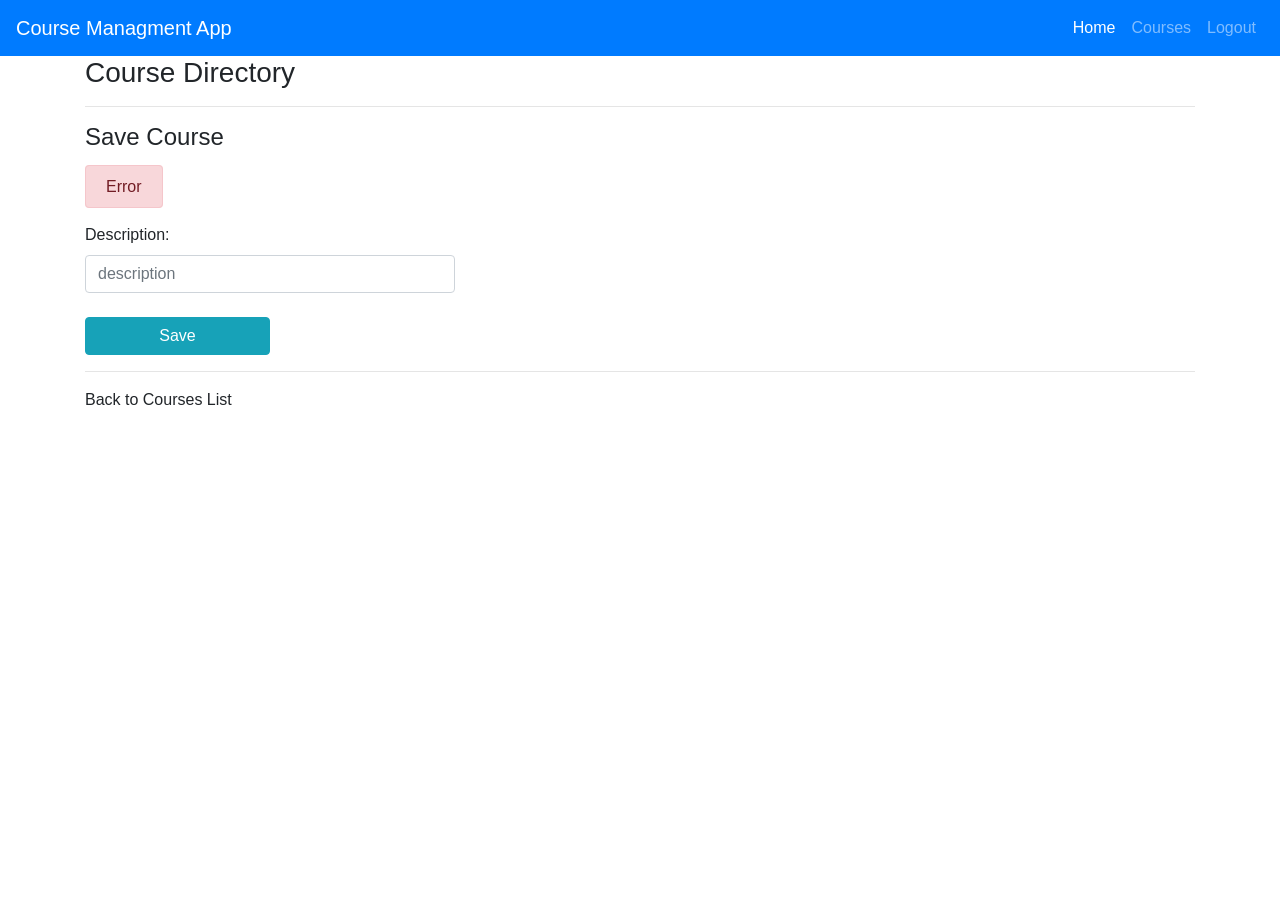
<file: CourseManagmentApp/src/main/resources/templates/courses/course-form-update.html>
<!DOCTYPE HTML>
<html lang="en" xmlns:th="http://www.thymeleaf.org">

<head>
    <!-- Required meta tags -->
    <meta charset="utf-8">
    <meta name="viewport" content="width=device-width, initial-scale=1, shrink-to-fit=no">

    <!-- Bootstrap CSS -->
    <link rel="stylesheet" href="https://stackpath.bootstrapcdn.com/bootstrap/4.2.1/css/bootstrap.min.css" integrity="sha384-GJzZqFGwb1QTTN6wy59ffF1BuGJpLSa9DkKMp0DgiMDm4iYMj70gZWKYbI706tWS" crossorigin="anonymous">

	<title>Save Course</title>
</head>

<body>
<!-- Main Navigation -->
<nav class="navbar navbar-expand-md navbar-dark bg-primary">
    <a class="navbar-brand" href="/users/home.html">Course Managment App</a>
    <button class="navbar-toggler" type="button" data-toggle="collapse" data-target="#navbar" aria-controls="navbar"
            aria-expanded="false" aria-label="Toggle navigation">
        <span class="navbar-toggler-icon"></span>
    </button>

    <div class="collapse navbar-collapse" id="navbar">
        <ul class="navbar-nav ml-auto">
            <li class="nav-item active">
                <a class="nav-link" href="/users/home.html">Home</a>
            </li>
            <li class="nav-item">
                <a class="nav-link" href="/courses/course">Courses</a>
            </li>
            <li class="nav-item">
                <a class="nav-link" href="/logout">Logout</a>
            </li>
        </ul>
    </div>
</nav>
	
	<div class="container">
	
		<h3>Course Directory</h3>
		<hr>
		
		<p class="h4 mb-4">Save Course </p>
	
		<form action="#" th:action="@{/courses/save}"
						 th:object="${course}" method="POST">
		
			<!-- Add hidden form field to handle update -->
			<input type="hidden" th:field="*{id}" />
			
			<input type="hidden" th:field="*{title}"
					class="form-control mb-4 col-4" placeholder="title">
			
			<span class="alert alert-danger" th:if="${errorMessage}"  th:text="${errorMessage}">Error</span>
			<br></br>
			<label class="form-label">Description:</label>
			<input type="text" th:field="*{description}"
					class="form-control mb-4 col-4" placeholder="description">

			<input type="hidden" th:field="*{year}"
					class="form-control mb-4 col-4" placeholder="year">
					
			<input type="hidden" th:field="*{semester}"
					class="form-control mb-4 col-4" placeholder="semester">
				
			<button type="submit" class="btn btn-info col-2">Save</button>
						
		</form>
	
		<hr>
		<a th:href="@{/courses/course}">Back to Courses List</a>
		
	</div>
</body>

</html>
</file>
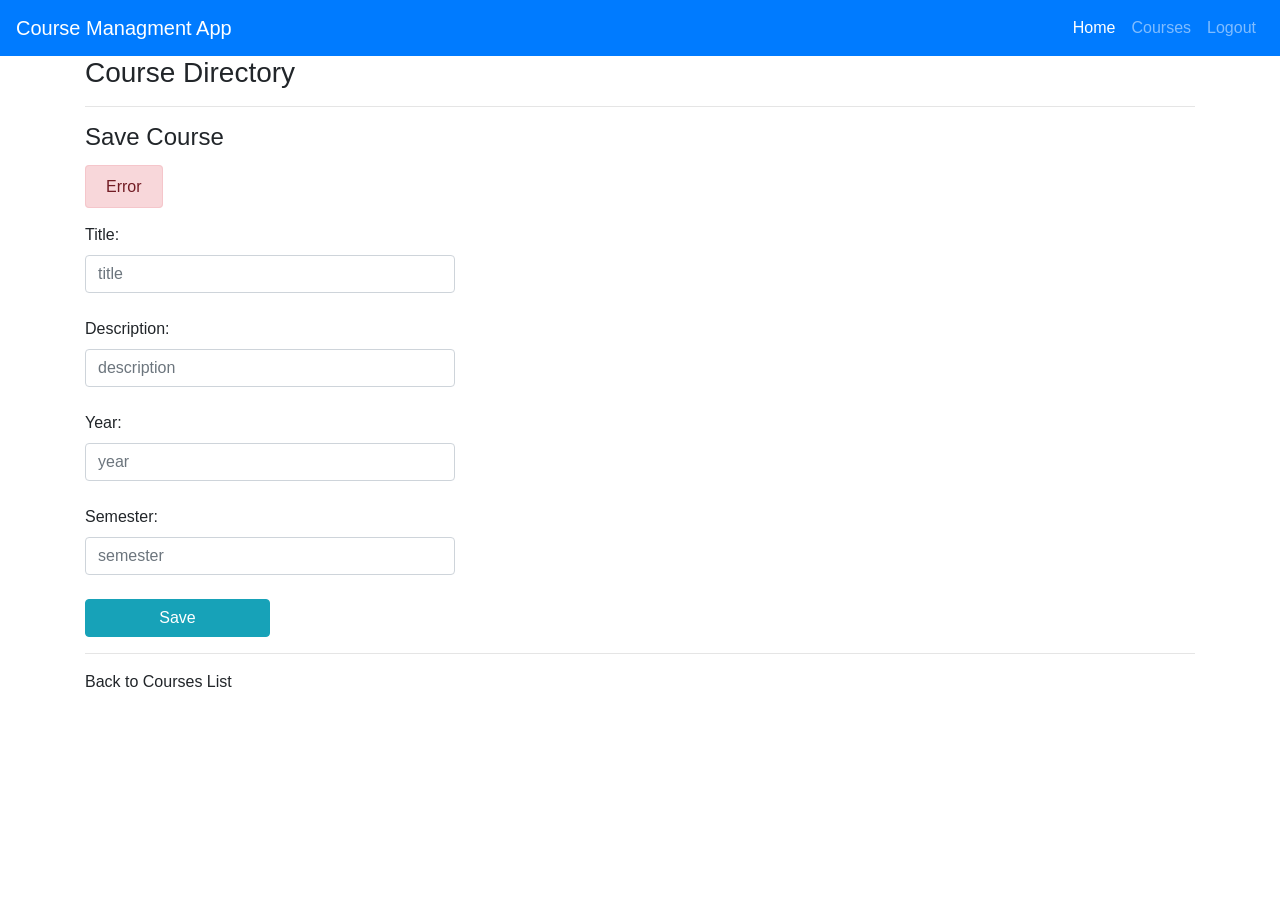
<file: CourseManagmentApp/src/main/resources/templates/courses/course-form.html>
<!DOCTYPE HTML>
<html lang="en" xmlns:th="http://www.thymeleaf.org">

<head>
    <!-- Required meta tags -->
    <meta charset="utf-8">
    <meta name="viewport" content="width=device-width, initial-scale=1, shrink-to-fit=no">

    <!-- Bootstrap CSS -->
    <link rel="stylesheet" href="https://stackpath.bootstrapcdn.com/bootstrap/4.2.1/css/bootstrap.min.css" integrity="sha384-GJzZqFGwb1QTTN6wy59ffF1BuGJpLSa9DkKMp0DgiMDm4iYMj70gZWKYbI706tWS" crossorigin="anonymous">

	<title>Save Course</title>
</head>

<body>
<!-- Main Navigation -->
<nav class="navbar navbar-expand-md navbar-dark bg-primary">
    <a class="navbar-brand" href="/users/home.html">Course Managment App</a>
    <button class="navbar-toggler" type="button" data-toggle="collapse" data-target="#navbar" aria-controls="navbar"
            aria-expanded="false" aria-label="Toggle navigation">
        <span class="navbar-toggler-icon"></span>
    </button>

    <div class="collapse navbar-collapse" id="navbar">
        <ul class="navbar-nav ml-auto">
            <li class="nav-item active">
                <a class="nav-link" href="/users/home.html">Home</a>
            </li>
            <li class="nav-item">
                <a class="nav-link" href="/courses/course">Courses</a>
            </li>
            <li class="nav-item">
                <a class="nav-link" href="/logout">Logout</a>
            </li>
        </ul>
    </div>
</nav>	
	<div class="container">
	
		<h3>Course Directory</h3>
		<hr>
		
		<p class="h4 mb-4">Save Course </p>
	
		<form action="#" th:action="@{/courses/save}"
						 th:object="${course}" method="POST">
		
			<!-- Add hidden form field to handle update -->
			<input type="hidden" th:field="*{id}" />

			<span class="alert alert-danger" th:if="${errorMessage}"  th:text="${errorMessage}">Error</span>
			<br></br>
			<label class="form-label">Title:</label>
			<input type="text" th:field="*{title}"
					class="form-control mb-4 col-4" placeholder="title">
			<label class="form-label">Description:</label>
			<input type="text" th:field="*{description}"
					class="form-control mb-4 col-4" placeholder="description">
			<label class="form-label">Year:</label>
			<input type="text" th:field="*{year}"
					class="form-control mb-4 col-4" placeholder="year">
			<label class="form-label">Semester:</label>		
			<input type="text" th:field="*{semester}"
					class="form-control mb-4 col-4" placeholder="semester">
				
			<button type="submit" class="btn btn-info col-2">Save</button>
						
		</form>
	
		<hr>
		<a th:href="@{/courses/course}">Back to Courses List</a>
		
	</div>
</body>

</html>
</file>
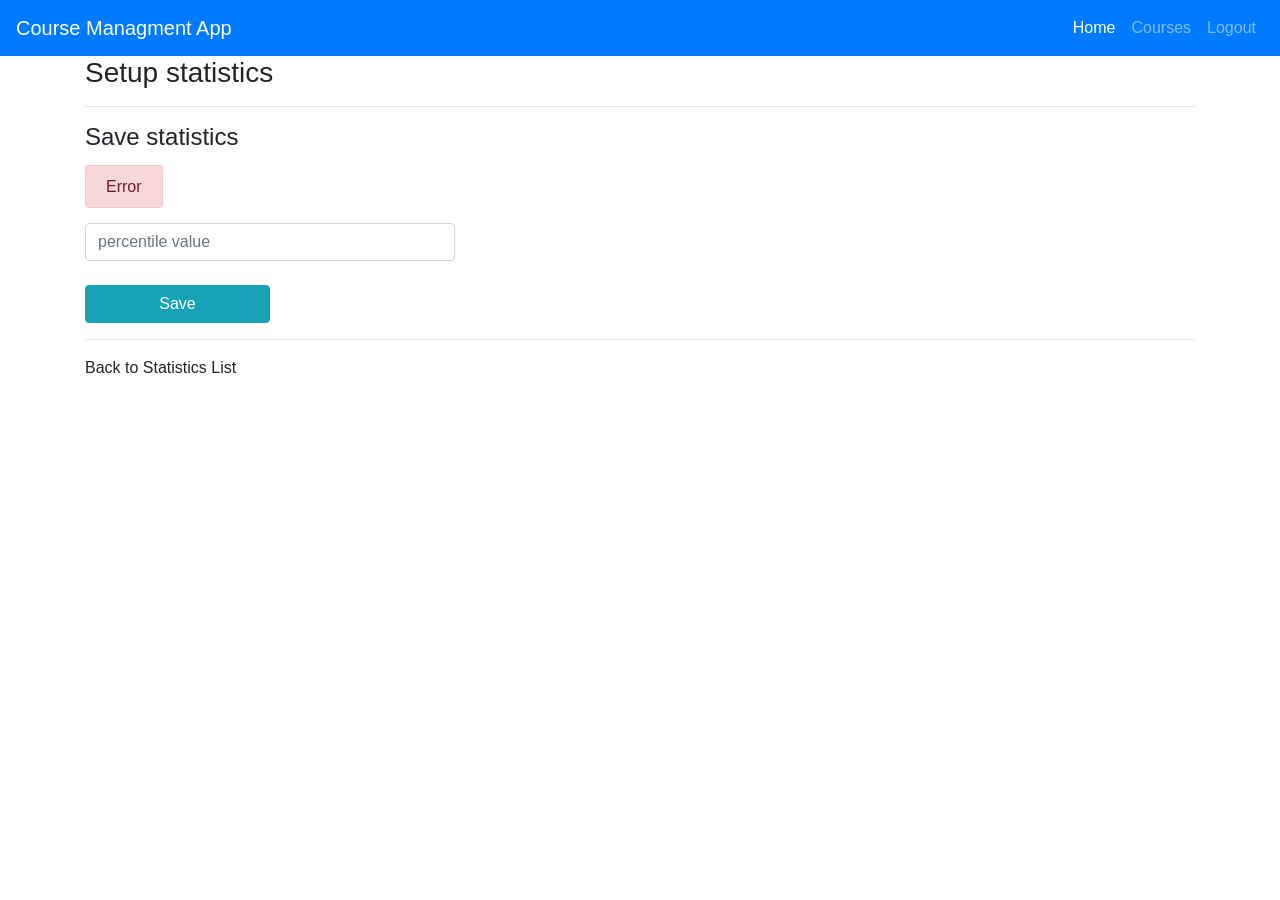
<file: CourseManagmentApp/src/main/resources/templates/courses/statistics-setup.html>
<!DOCTYPE HTML>
<html lang="en" xmlns:th="http://www.thymeleaf.org">

<head>
    <!-- Required meta tags -->
    <meta charset="utf-8">
    <meta name="viewport" content="width=device-width, initial-scale=1, shrink-to-fit=no">

    <!-- Bootstrap CSS -->
    <link rel="stylesheet" href="https://stackpath.bootstrapcdn.com/bootstrap/4.2.1/css/bootstrap.min.css" integrity="sha384-GJzZqFGwb1QTTN6wy59ffF1BuGJpLSa9DkKMp0DgiMDm4iYMj70gZWKYbI706tWS" crossorigin="anonymous">

	<title>Courses Directory</title>
</head>

<body>
<!-- Main Navigation -->
<nav class="navbar navbar-expand-md navbar-dark bg-primary">
    <a class="navbar-brand" href="/users/home.html">Course Managment App</a>
    <button class="navbar-toggler" type="button" data-toggle="collapse" data-target="#navbar" aria-controls="navbar"
            aria-expanded="false" aria-label="Toggle navigation">
        <span class="navbar-toggler-icon"></span>
    </button>

    <div class="collapse navbar-collapse" id="navbar">
        <ul class="navbar-nav ml-auto">
            <li class="nav-item active">
                <a class="nav-link" href="/users/home.html">Home</a>
            </li>
            <li class="nav-item">
                <a class="nav-link" href="/courses/course">Courses</a>
            </li>
            <li class="nav-item">
                <a class="nav-link" href="/logout">Logout</a>
            </li>
        </ul>
    </div>
</nav>
	
	<div class="container">
	
		<h3>Setup statistics</h3>
		<hr>
		
		<p class="h4 mb-4">Save statistics </p>
	
		<form action="#" th:action="@{/courses/saveStat}"
						 th:object="${stat}"
						  method="POST">
						  
			<!-- Add hidden form field to handle update -->
			<input type="hidden" th:field="*{courseId}" />
			<!-- Add hidden form field to handle update -->
			<input type="hidden" th:field="*{sType}" />
		
			<span class="alert alert-danger" th:if="${errorMessage}"  th:text="${errorMessage}">Error</span>
			<br></br>
			<input type="text" th:field="*{percentile}"
					class="form-control mb-4 col-4" placeholder="percentile value">
				
			<button type="submit" class="btn btn-info col-2">Save</button>
						
		</form>
	
		<hr>
		<a th:href="@{/courses/showStatistics(courseId=${cId}, sType=${sType})}">Back to Statistics List</a>
		
	</div>
</body>

</html>
</file>
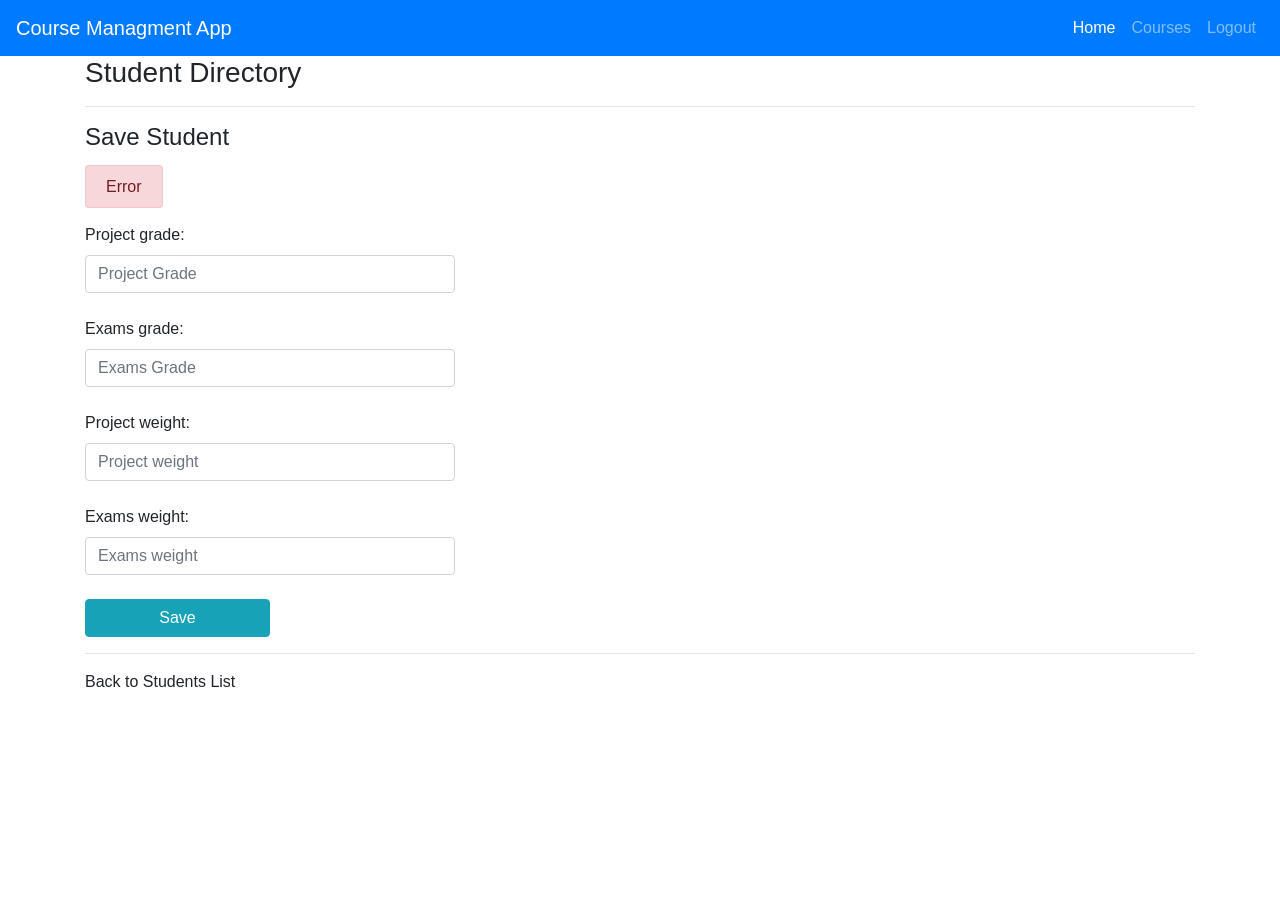
<file: CourseManagmentApp/src/main/resources/templates/students/grades-form.html>
<!DOCTYPE HTML>
<html lang="en" xmlns:th="http://www.thymeleaf.org">

<head>
    <!-- Required meta tags -->
    <meta charset="utf-8">
    <meta name="viewport" content="width=device-width, initial-scale=1, shrink-to-fit=no">

    <!-- Bootstrap CSS -->
    <link rel="stylesheet" href="https://stackpath.bootstrapcdn.com/bootstrap/4.2.1/css/bootstrap.min.css" integrity="sha384-GJzZqFGwb1QTTN6wy59ffF1BuGJpLSa9DkKMp0DgiMDm4iYMj70gZWKYbI706tWS" crossorigin="anonymous">

	<title>Save Student</title>
</head>

<body>
<!-- Main Navigation -->
<nav class="navbar navbar-expand-md navbar-dark bg-primary">
    <a class="navbar-brand" href="/users/home.html">Course Managment App</a>
    <button class="navbar-toggler" type="button" data-toggle="collapse" data-target="#navbar" aria-controls="navbar"
            aria-expanded="false" aria-label="Toggle navigation">
        <span class="navbar-toggler-icon"></span>
    </button>

    <div class="collapse navbar-collapse" id="navbar">
        <ul class="navbar-nav ml-auto">
            <li class="nav-item active">
                <a class="nav-link" href="/users/home.html">Home</a>
            </li>
            <li class="nav-item">
                <a class="nav-link" href="/courses/course">Courses</a>
            </li>
            <li class="nav-item">
                <a class="nav-link" href="/logout">Logout</a>
            </li>
        </ul>
    </div>
</nav>
	
	<div class="container">
	
		<h3>Student Directory</h3>
		<hr>
		
		<p class="h4 mb-4">Save Student </p>
	
		<form action="#" th:action="@{/students/save-grades}"
						 th:object="${student}" method="POST">
		
			<!-- Add hidden form field to handle update -->
			<input type="hidden" th:field="*{id}" />
			
			<input type="hidden" th:field="*{name}"
					class="form-control mb-4 col-4" placeholder="name" />

			<input type="hidden" th:field="*{year}"
					class="form-control mb-4 col-4" placeholder="year" />
					
			<input type="hidden" th:field="*{semester}"
					class="form-control mb-4 col-4" placeholder="semester" />
			
			
			<span class="alert alert-danger" th:if="${errorMessage}"  th:text="${errorMessage}">Error</span>
			<br></br>
			<label class="form-label">Project grade:</label>			
			<input type="text" th:field="*{projectGrade}"
					class="form-control mb-4 col-4" placeholder="Project Grade" />
					
			<label class="form-label">Exams grade:</label>
			<input type="text" th:field="*{examsGrade}"
					class="form-control mb-4 col-4" placeholder="Exams Grade" />
			<label class="form-label">Project weight:</label>
			<input type="text" th:field="*{projectWeight}"
					class="form-control mb-4 col-4" placeholder="Project weight" />
			<label class="form-label">Exams weight:</label>
			<input type="text" th:field="*{examsWeight}"
					class="form-control mb-4 col-4" placeholder="Exams weight" />
				
				
			<button type="submit" class="btn btn-info col-2">Save</button>
						
		</form>
	
		<hr>
		<a th:href="@{/students/students(courseId=${cId})}">Back to Students List</a>
		
	</div>
</body>

</html>
</file>
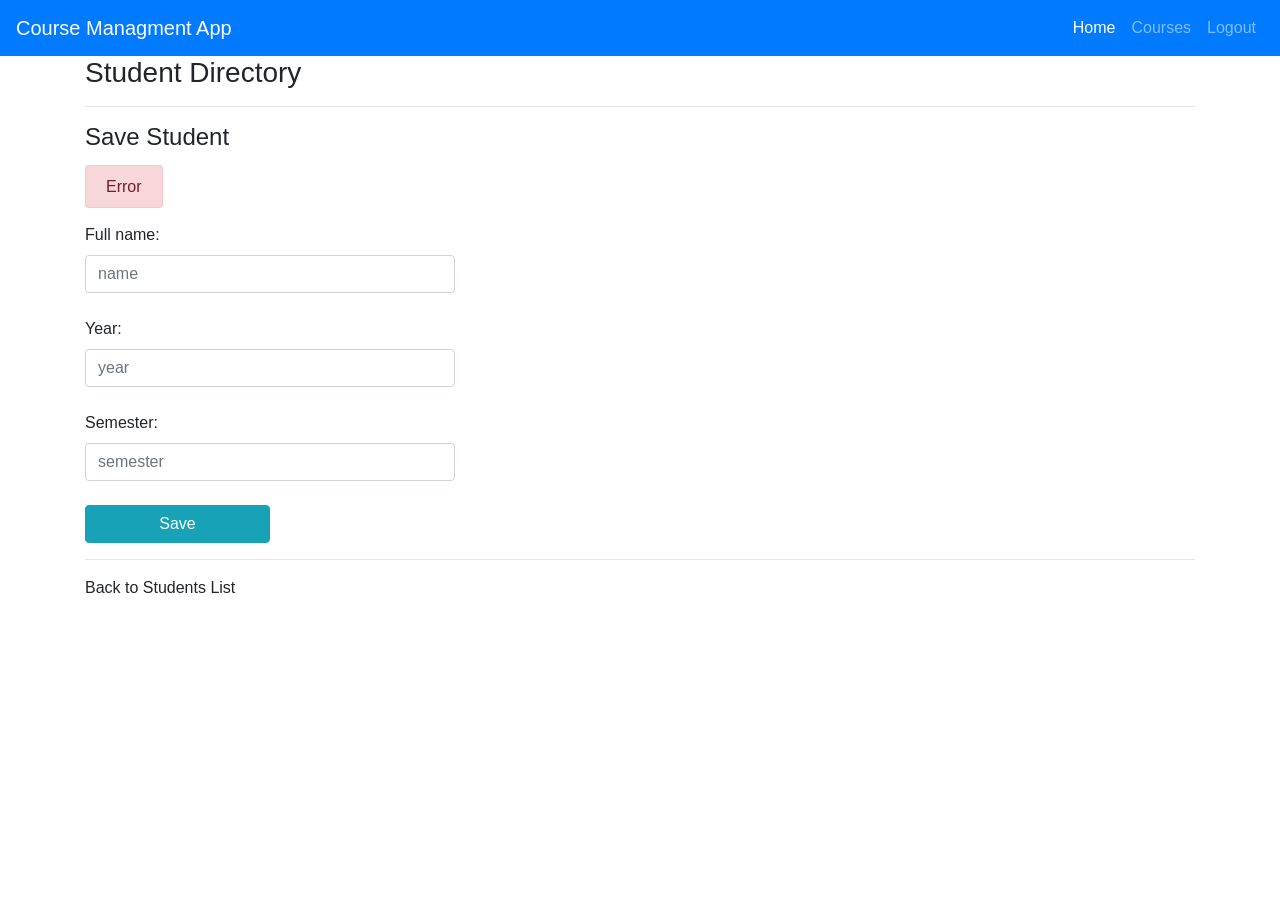
<file: CourseManagmentApp/src/main/resources/templates/students/student-form.html>
<!DOCTYPE HTML>
<html lang="en" xmlns:th="http://www.thymeleaf.org">

<head>
    <!-- Required meta tags -->
    <meta charset="utf-8">
    <meta name="viewport" content="width=device-width, initial-scale=1, shrink-to-fit=no">

    <!-- Bootstrap CSS -->
    <link rel="stylesheet" href="https://stackpath.bootstrapcdn.com/bootstrap/4.2.1/css/bootstrap.min.css" integrity="sha384-GJzZqFGwb1QTTN6wy59ffF1BuGJpLSa9DkKMp0DgiMDm4iYMj70gZWKYbI706tWS" crossorigin="anonymous">

	<title>Save Student</title>
</head>

<body>
<!-- Main Navigation -->
<nav class="navbar navbar-expand-md navbar-dark bg-primary">
    <a class="navbar-brand" href="/users/home.html">Course Managment App</a>
    <button class="navbar-toggler" type="button" data-toggle="collapse" data-target="#navbar" aria-controls="navbar"
            aria-expanded="false" aria-label="Toggle navigation">
        <span class="navbar-toggler-icon"></span>
    </button>

    <div class="collapse navbar-collapse" id="navbar">
        <ul class="navbar-nav ml-auto">
            <li class="nav-item active">
                <a class="nav-link" href="/users/home.html">Home</a>
            </li>
            <li class="nav-item">
                <a class="nav-link" href="/courses/course">Courses</a>
            </li>
            <li class="nav-item">
                <a class="nav-link" href="/logout">Logout</a>
            </li>
        </ul>
    </div>
</nav>
	
	<div class="container">
	
		<h3>Student Directory</h3>
		<hr>
		
		<p class="h4 mb-4">Save Student </p>
	
		<form action="#" th:action="@{/students/save}"
						 th:object="${student}" method="POST">
		
			<!-- Add hidden form field to handle update -->
			<input type="hidden" th:field="*{id}" />
			
			<span class="alert alert-danger" th:if="${errorMessage}"  th:text="${errorMessage}">Error</span>
			<br></br>
			<label class="form-label">Full name:</label>
			<input type="text" th:field="*{name}"
					class="form-control mb-4 col-4" placeholder="name" />
					
			<label class="form-label">Year:</label>
			<input type="text" th:field="*{year}"
					class="form-control mb-4 col-4" placeholder="year" />
					
			<label class="form-label">Semester:</label>		
			<input type="text" th:field="*{semester}"
					class="form-control mb-4 col-4" placeholder="semester" />
			
			<input type="hidden" th:field="*{projectGrade}"
					class="form-control mb-4 col-4" placeholder="Project Grade" />

			<input type="hidden" th:field="*{examsGrade}"
					class="form-control mb-4 col-4" placeholder="Exams Grade" />
			
			<input type="hidden" th:field="*{overallGrade}"
					class="form-control mb-4 col-4" placeholder="Exams Grade" />
			
				
				
			<button type="submit" class="btn btn-info col-2">Save</button>
						
		</form>
	
		<hr>
		<a th:href="@{/students/students(courseId=${cId})}">Back to Students List</a>
		
	</div>
</body>

</html>
</file>
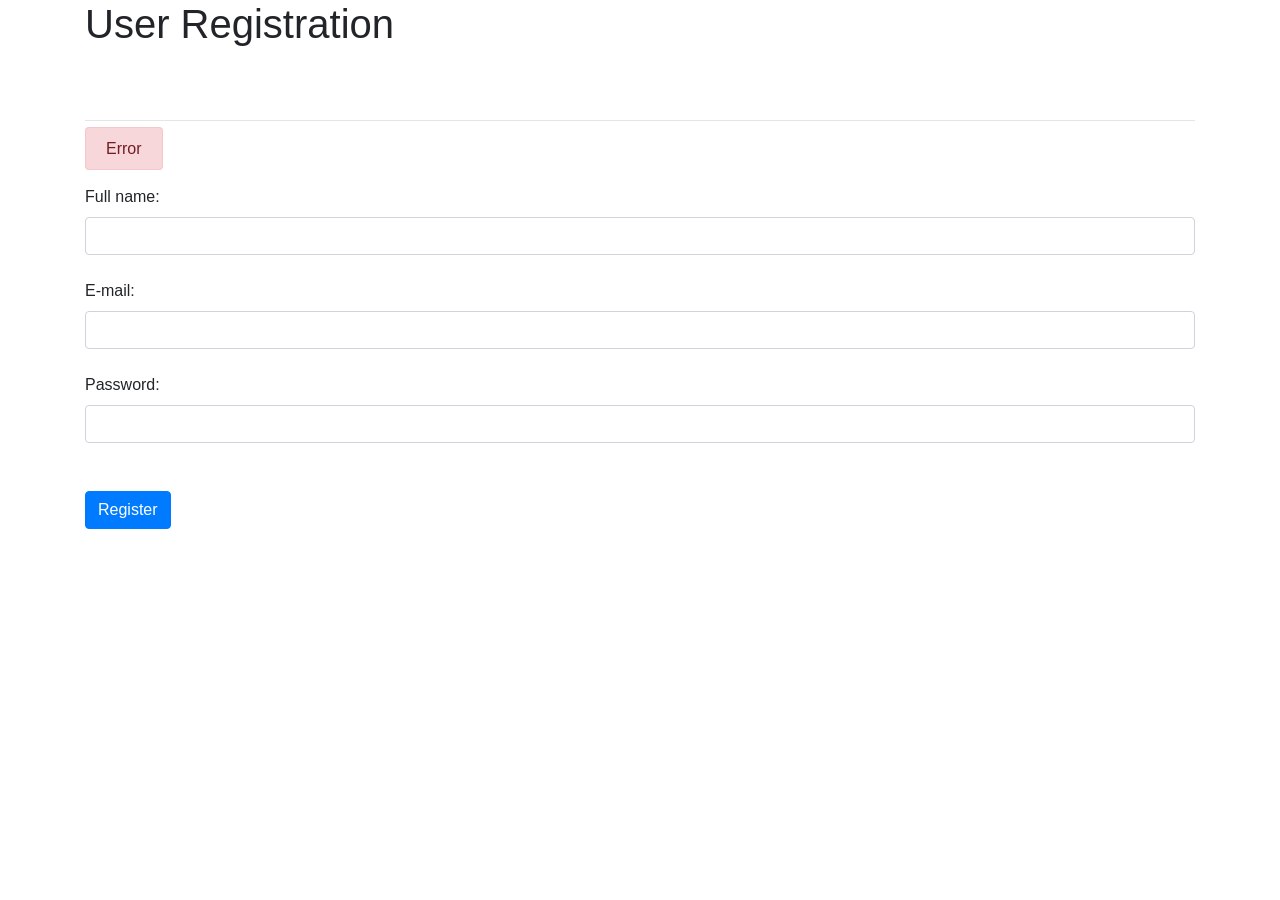
<file: CourseManagmentApp/src/main/resources/templates/users/register_form.html>
<!DOCTYPE html>
<html>
<head>
   <meta charset="utf-8">
   <meta name="viewport" content="width=device-width, initial-scale=1, shrink-to-fit=no">

   <!-- Bootstrap CSS -->
   <link rel="stylesheet" href="https://stackpath.bootstrapcdn.com/bootstrap/4.2.1/css/bootstrap.min.css" integrity="sha384-GJzZqFGwb1QTTN6wy59ffF1BuGJpLSa9DkKMp0DgiMDm4iYMj70gZWKYbI706tWS" crossorigin="anonymous">

<title>Register User Data</title>

</head>
<body>


<div class="container">
    <h1>User Registration</h1>
    <br>
    <br>
    <hr>
    
    <form action="#" th:action="@{/users/register}" method="post" th:object="${user_data}">
        <div class="mb4">
        <span class="alert alert-danger" th:if="${errorMessage}"  th:text="${errorMessage}">Error</span>
		<br></br>
        <label class="form-label">Full name:</label>
        <input type="text" class="form-control" th:field="*{name}" /><br/>
 		</div>
 		
 		<div class="mb4">
        <label class="form-label">E-mail:</label>
        <input type="text" class="form-control" th:field="*{email}" /><br/>
 		</div>
 		
 		<div class="mb4">
        <label class="form-label">Password:</label>
        <input type="password" class="form-control" th:field="*{password}" /><br/>
		</div>
        
        <br/>
 
        <button class="btn btn-primary" type="submit">Register</button>    
    
    
    </form>
</div>


</body>
</html>
</file>
